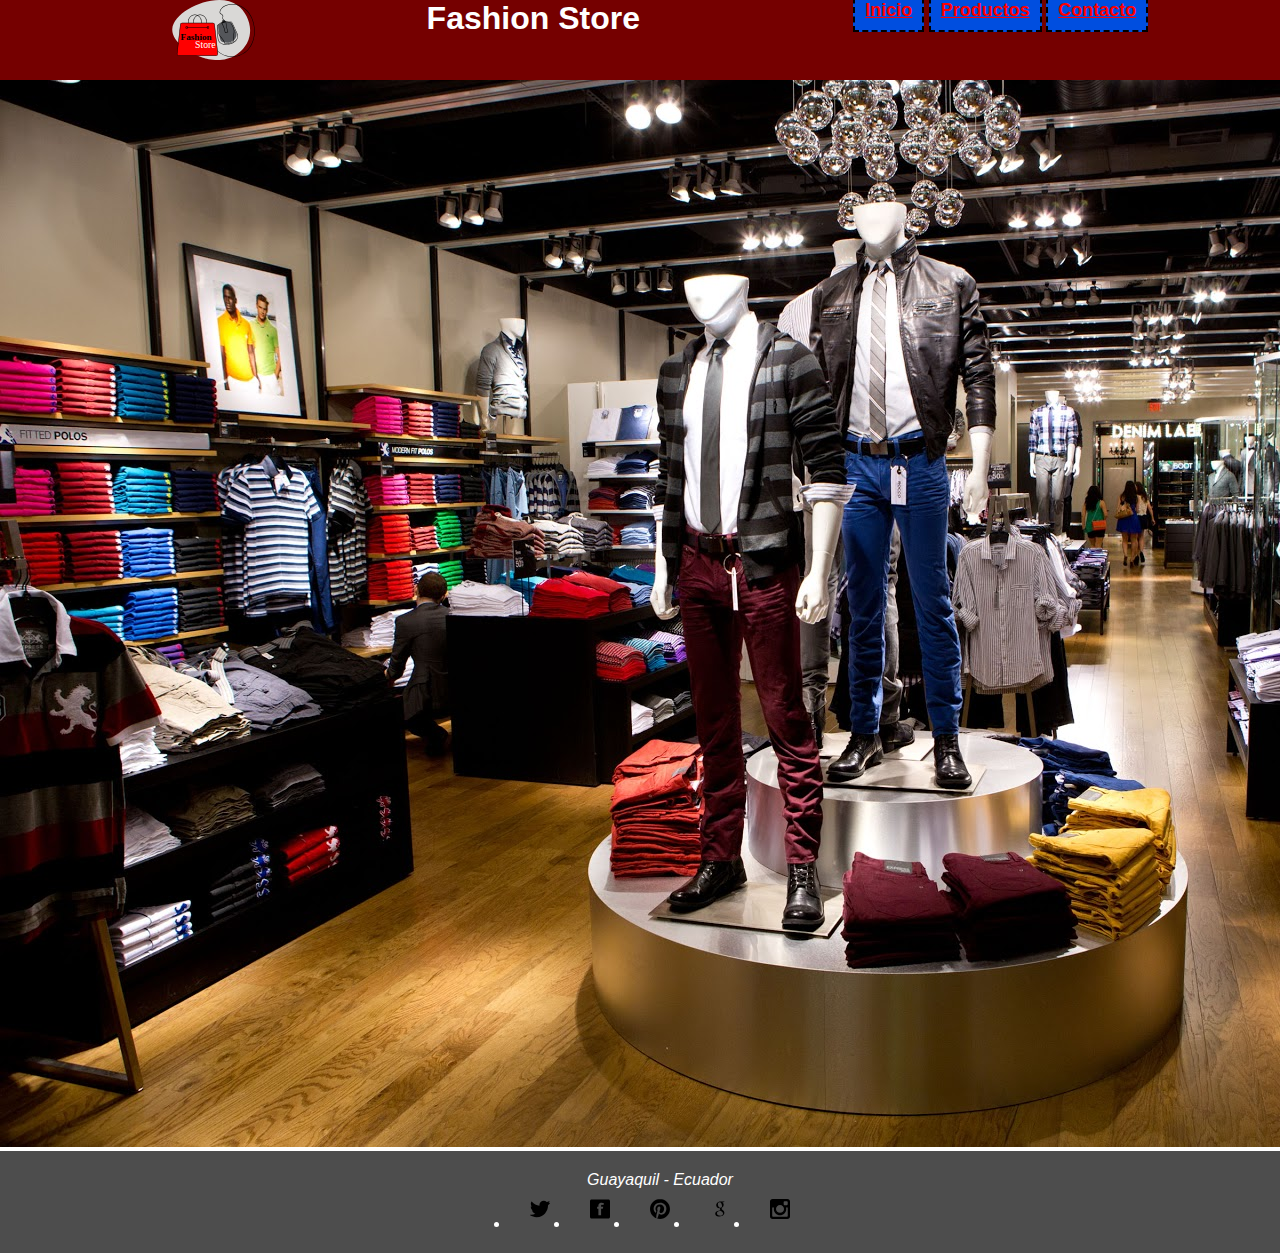
<file: index.html>
<!DOCTYPE html>
<html lang="es">

<head>
    <meta charset="UTF-8" />
    <meta name="description" content=" " />
    <meta name="keywords" content=" " />
    <link rel="stylesheet" href="assets/css/master.css" />
    <link rel="icon" href="assets/img/logo.svg">
    <title>FASHION STORE</title>
</head>

<body>
    <header>
        <img class="logo" src="assets/img/logo.svg" alt="logo">
        <div class="name">
            <h1>Fashion Store </h1>
        </div>
        
        <nav>
            <a class="menu" href="index.html">Inicio</a></li>
            <a class="menu" href="producto.html">Productos</a></li>
            <a class="menu" href="contacto.html">Contacto </a></li>
        </nav>
    </header>

   <img class="fondo" src="assets/img/fondo_index.jpg" alt="fondo de pantalla principal">
    <footer>

        <address>
            <span> <em>Guayaquil - Ecuador </em></span>

        </address>
        <ul class="footer_social">
            <li><a href="https://twitter.com/" target="_blank"><img src="assets/img/twitter.svg" alt="Twitter"
                        class="footer_icon"></a></li>
            <li><a href="https://www.facebook.com/" target="_blank"><img src="assets/img/facebook.svg" alt="Facebook"
                        class="footer_icon"></a></li>
            <li><a href="https://www.pinterest.com/" target="_blank"><img src="assets/img/pinterest.svg" alt="Pinterest"
                        class="footer_icon"></a></li>
            <li><a href="https://plus.google.com/" target="_blank"><img src="assets/img/google.svg" alt="Google"
                        class="footer_icon"></a></li>
            <li><a href="https://www.instagram.com/" target="_blank"><img src="assets/img/instagram.svg" alt="Instagram"
                        class="footer_icon"></a></li>
        </ul>
    </footer>
</body>

</html>
</file>
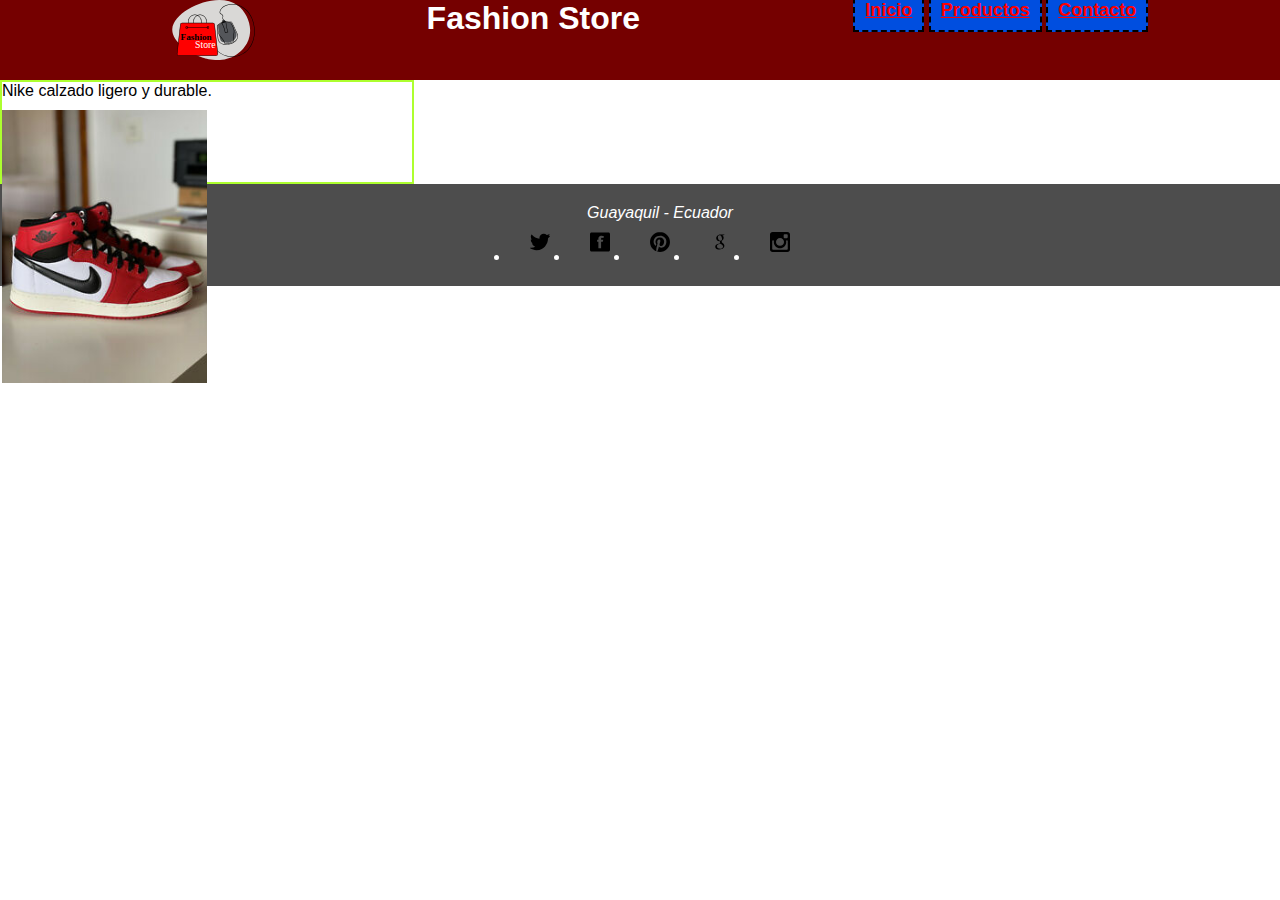
<file: detalle_producto.html>
<!DOCTYPE html>
<html lang="es">

    <head>
        <meta charset="UTF-8" />
        <meta name="description" content=" " />
        <meta name="keywords" content=" " />
        <link rel="stylesheet" href="assets/css/master.css" />
        <link rel="icon" href="assets/img/logo.svg">
        <title>FASHION STORE</title>
        <style>
            p {
                width: 32%;
                height: 100px;
                border: solid 2px greenyellow;
                margin-right: 10px;
                float: left;
            }

            .producto {
                width: 50%;
                margin-top: 10px;
                vertical-align: text-bottom;
            }

            h4 {
                color: orange;
            }
        </style>
    </head>

    <body>
        <header>
            <img class="logo" src="assets/img/logo.svg" alt="logo">
            <div class="name">
                <h1>Fashion Store </h1>
            </div>

            <nav>
                <a class="menu" href="index.html">Inicio</a></li>
                <a class="menu" href="producto.html">Productos</a></li>
                <a class="menu" href="contacto.html">Contacto </a></li>
            </nav>
        </header>

        <main style="width: 100%">
            <section>

                <p>
                    Nike calzado ligero y durable.
                    <img class="producto" src="assets/img/nike.jpg" alt="producto" />
                </p>

            </section>
        </main>
        <footer>

            <address>
                <span> <em>Guayaquil - Ecuador </em></span>

            </address>
            <ul class="footer_social">
                <li><a href="https://twitter.com/" target="_blank"><img src="assets/img/twitter.svg" alt="Twitter"
                            class="footer_icon"></a></li>
                <li><a href="https://www.facebook.com/" target="_blank"><img src="assets/img/facebook.svg" alt="Facebook"
                            class="footer_icon"></a></li>
                <li><a href="https://www.pinterest.com/" target="_blank"><img src="assets/img/pinterest.svg" alt="Pinterest"
                            class="footer_icon"></a></li>
                <li><a href="https://plus.google.com/" target="_blank"><img src="assets/img/google.svg" alt="Google"
                            class="footer_icon"></a></li>
                <li><a href="https://www.instagram.com/" target="_blank"><img src="assets/img/instagram.svg" alt="Instagram"
                            class="footer_icon"></a></li>
            </ul>
        </footer>
    </body>
</html>
</file>
<file: assets/css/master.css>
* {
    padding: 0;
    margin: 0;
    font-family: -apple-system, BlinkMacSystemFont, 'Segoe UI', Roboto, Oxygen, Ubuntu, Cantarell, 'Open Sans', 'Helvetica Neue', sans-serif;
}

.menu {
    border: 2px dashed black;
    color: red;
    font-weight: bold;
    font-size: large;
    background: rgb(0, 78, 223);    
    padding: 10px; /*espacio entre el contenido y el borde*/ 
}

.logo {
    height: 60px;
}
header{
    background: rgb(117, 0, 0);
    width: 100%;
    height: 80px;
}
.name,.logo,nav{
    float: left;
    width: 33.33%;
    margin: auto;
}

.name {
    color: white;
}

/* Iconos SVG */ 

.footer_icon{
   
    padding:10px; 
    height: 20px; 
}
/*******************************************/

/*Footer*/
footer
{
    display:table;  
    padding:20px; 
    width:100%; 
    background: rgb(77, 77, 77);
    color: white;
    bottom: 0;
}

address {
    text-align: center;
}
.footer_icon{
    color: white;
}
.footer_social
{
    margin:0px auto; 
    display:table; 
    display:table;
}
.footer_social li
{
    float:left; 
    padding:0px 10px;
}
.footer_social li a
{
    color:rgb(104, 104, 104); 
    transition: all 0.5s ease 0s;
}
.footer_social li a:hover
{
     
    color:gray; 
    transition: all 0.5s ease 0s;
}
/*******************************************/
</file>
